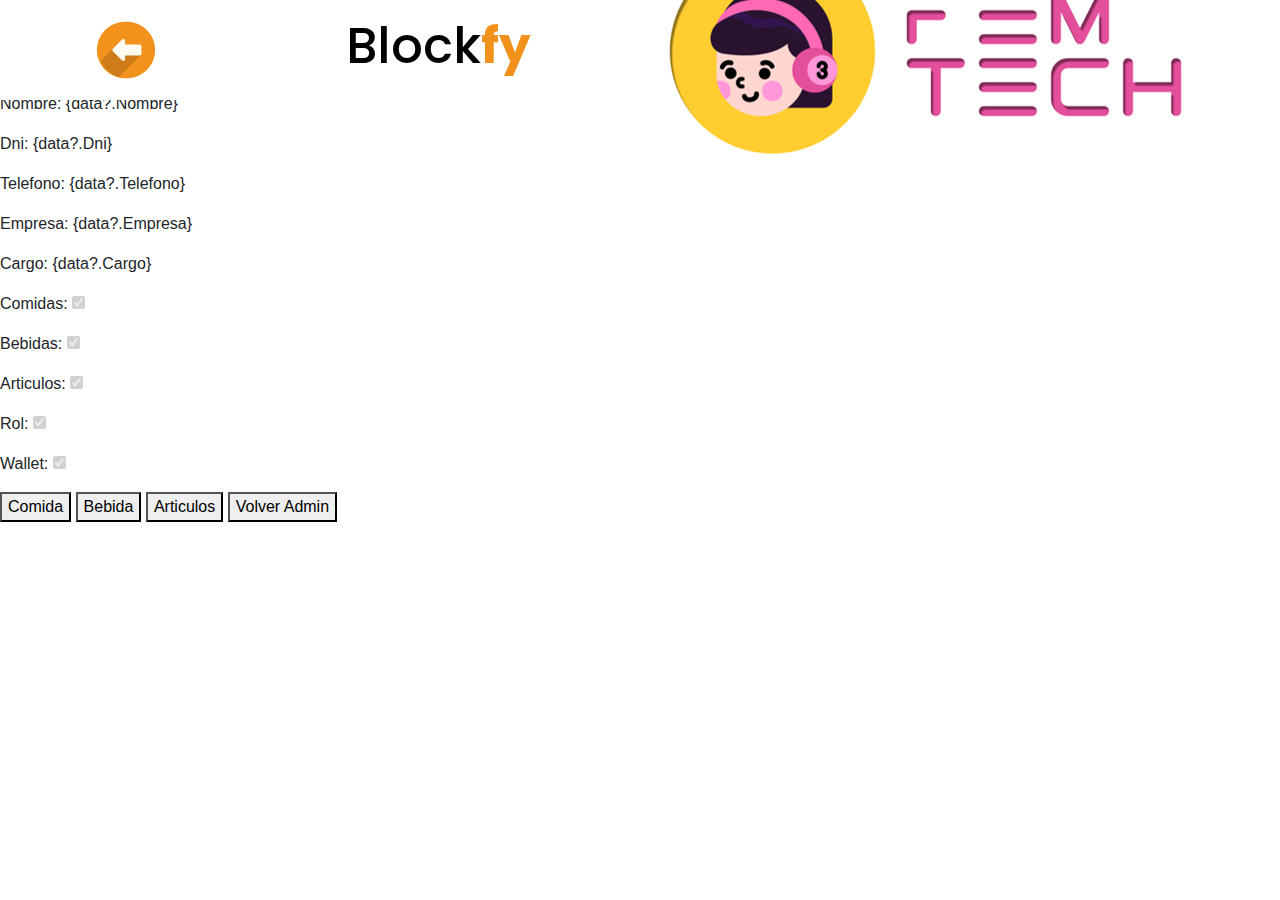
<file: administrador.html>
<!DOCTYPE html>
<html lang="en">
  <head>
    <meta name="viewport" content="width=device-width, initial-scale=1.0">
    <meta charset="utf-8">
    <meta name="viewport" content="width=device-width, initial-scale=1">
    <title>Document</title>
    <link rel="stylesheet" href="assets/css/style.css" />
    <link href="https://fonts.googleapis.com/css2?family=Poppins:ital,wght@0,100;0,200;0,300;0,400;0,500;0,600;0,700;0,800;0,900;1,100;1,200;1,300;1,400;1,500;1,600;1,700;1,800;1,900&display=swap" rel="stylesheet" />
    <link href="https://fonts.googleapis.com/css?family=Kumbh Sans" rel="stylesheet" />
    <link rel="stylesheet" href="https://maxcdn.bootstrapcdn.com/bootstrap/4.0.0-alpha.2/css/bootstrap.min.css" />
    <link rel="preconnect" href="https://fonts.googleapis.com">
    <link rel="preconnect" href="https://fonts.gstatic.com" crossorigin>
    <link href="https://fonts.googleapis.com/css2?family=Poppins:ital,wght@0,100;0,200;0,300;0,400;0,500;0,600;0,700;0,800;1,200;1,300;1,400;1,500;1,600;1,700&display=swap" rel="stylesheet">
    <link rel="stylesheet" href="https://cdn.jsdelivr.net/npm/bootstrap-icons@1.10.5/font/bootstrap-icons.css">
</head>
  <body>
    <nav class="header">
      <div class="flechab">
        <a href="index.html">
        <img src="assets/img/flecha.png"></img>
     </a>
    </div>
     <div>
        <a href="#">
          <h1>Block<span>fy</span></h1>
        </a>
    </div>
    <div class="techf">
      <img src="assets/img/FEMTECH-LOGO-RELIEVE-FINAL.png" alt="">
    </div>
  </nav>
    <div class="tab-content" id="nav-tabContent">
      <div class="tab-pane fade show active" id="nav-home" role="tabpanel" aria-labelledby="nav-home-tab"></div>
      <div class="tab-pane fade" id="nav-profile" role="tabpanel" aria-labelledby="nav-profile-tab"></div>
      <div class="tab-pane fade" id="nav-contact" role="tabpanel" aria-labelledby="nav-contact-tab"></div>
    </div>
  </div>
        <section class="admin">
            <form onSubmit={handleSubmit}>
            <label>DNI</label>
            <br />
            <input placeholder="DNI*" type="text" name="dni" required />
            <br />
            <button type="submit">Buscar</button>
            </form>
            <p>Nombre: {data?.Nombre} </p>
            <p>Dni: {data?.Dni} </p>
            <p>Telefono: {data?.Telefono} </p>
            <p>Empresa: {data?.Empresa} </p>
            <p>Cargo: {data?.Cargo} </p>
            <p>
            Comidas: <input name=".." type="checkbox" disabled checked={data?.Comidas} />
            </p>
            <p>
            Bebidas: <input name=".." type="checkbox" disabled checked={data?.Bebidas} />
            </p>
            <p>
            Articulos: <input name=".." type="checkbox" disabled checked={data?.Articulos} />
            </p>
            <p>
            Rol: <input name=".." type="checkbox" disabled checked={data?.Articulos} />
            </p>
            <p>
            Wallet: <input name=".." type="checkbox" disabled checked={data?.Articulos} />
            </p>
            <button onClick={handlerComida}>Comida</button>
            <button onClick={handlerBebida}>Bebida</button>
            <button onClick={handlerArticulos}>Articulos</button>
            <button onClick={handlerArticulos}>Volver Admin</button>
        </section>
    </body>
</file>
<file: assets/css/style.css>
@import url("https://fonts.googleapis.com/css2?family=Montserrat:wght@300;400;500;600&amp;display=swap");
@import url("https://fonts.googleapis.com/css2?family=EB+Garamond:ital,wght@0,400;0,500;0,600;1,400;1,500;1,600&amp;display=swap");
:root {
  --body-color: #2c2d2a;
  --savanna-bg: #e9bf8b;
  --beach-bg: #e7dfcf;
  --glacier-bg: #b6d6c8;
  --coral-bg: #e86357;
  --arrow-fill: #333231;
  --body-font: sans-serif;
  --italic-font: serif;
  --height: calc(80vh - 50px);
  --width: 850px;
}
* {
  box-sizing: border-box;
  outline: none;   
 
}
img {
  max-width: 100%;
}
a {
  text-decoration: none;
  color: var(--body-color);
}
h1,
h2,
h3 {
  margin: 0;
}
body {
  font-family: var(--body-font);
  color: var(--body-color);
  padding: 0;
  margin: 0;
  overflow-x: hidden;

}

.logo {
  width: 116px;
}
/*-------------------------------------header Nav---------------------------------------*/
.header {
  display: flex;
  align-items: center;
  justify-content: space-around;
  height: 100px;
  width: 100%;
  white-space: nowrap;
  flex-shrink: 0;
  font-weight:300;
  font-size: 15px;
  position: sticky;
  top: 0;
  left: 0;
  position: fixed;
  background-color: #fff;
  z-index: 6;
  font-family: 'Poppins', sans-serif;
}
.header a {
  color: black !important;
  display: flex;
}
.header span {
  color: #f2921d !important;
  font-weight: bold;
  font-family: 'Poppins', sans-serif;
  margin-right: 20px;
}
.header h1 {
  font-weight:500 !important;
  font-family: 'Poppins', sans-serif;
  font-size: 30px;
  color: black !important;
  width: 130px;
  
}

.header h1 {
  font-size: 50px !important;
  font-family: "poppins";
  font-weight: 300;
}

.botonContacto {
  display: flex;
  align-items: center;
  justify-content: center;
  border: 1px solid rgb(242,134,04);
  border-color: 1px solid rgb(242,134,04);
  width: 120px;
  height: 40px;
  background-color: rgb(242,134,04) !important;
  background: white;
  color: white ;
  padding: 10px 0px;
  border-radius: 12px;
}
/*-------------------
Seccion slide
-----------------------*/
.slide {
  display: flex;
  justify-content: center;
  align-items: center;
  flex-direction: column;
}
/*-------------------
seccion login
-----------------------*/
.login-container button , .registro button{
  border: 1px solid rgb(242,134,04);
  border-color: 1px solid rgb(242,134,04);
  margin:20px;
  width: 130px;
  height: 30px;
  background-color: rgb(242,134,04) !important;
  background: white;
  color: white ;
  padding: 10px 0px;
  border-radius: 8px;
  text-align: center;
  display: flex;
  justify-content: center;
  align-items: center;
}
.login-container a {
  display: flex;
  justify-content: space-around;
  margin-top: 10px;
}
.login-container h2 {
  display: flex;
  justify-content: center;
}
.login-container input , .registro input {
  margin: 30px 10px;
  border-bottom: 1px solid rgb(242,134,04);
  border-left: none;
  border-right: none;
  border-top: none;
}
/*-------------------
Registro 
-----------------------*/



/*------------------------------------------------------------------------------------------------------------------------------
media queri
----------------------------------------------------------------------------------------------------------------------------------*/

/* Estilos generales para dispositivos móviles */

@media (min-width: 340px) and (max-width: 820px) {
  .header {
    display: flex;
    justify-content: space-around;
    align-items: center;
    width: 100% !important;
  }
  .header div a {
    margin: 0px !important;
  }
  .header span {
    margin: 0px;
  }
  .header h1 {
    width: 100% !important;
    font-size: 50px !important;
    margin-left: 5px;
  }
  .flechab {
    width: 100px;
  }
  .techf{
    display: flex;
    justify-content: flex-start;
    align-items: center;
    width: 100%;
    margin-left: 5px;
  }
  .techf img{
    width: 130px;
  }
  .botonContacto {
    
  }
  .slide button {
    margin: 20px 0px;
  }
  .slide {
    margin-top: 100px;
    margin-bottom: 10px;
    text-align: center;
    margin-left:10px;
    margin-right: 10px;
  }
  .slide p {
    text-align: justify;
  }
  .slide h1 {
    color: #f2921d;
    width: 100%;
    font-size: 30px;
  }
  .slide h2 {
    text-align: justify;
    font-size: 25px;
  }
  .slide button {
    width: 200px;
  }
  .login-container{
    margin-top: 150px;
    display: flex;
    align-items: center;
    justify-content: center;
  }
  .login form{
    display: flex;
    align-items: center;
    justify-content: center;
    flex-direction: column;
  }
  .registro {
    margin-top: 150px;
    display: flex;
    flex-direction: column;
    justify-content: center;
    align-items: center;
  }
  .registro button {
    margin: 0px !important;
    margin-top: 30px;
    width: 100%;
  }
  .form-group , .form-row{
    display: flex;
    flex-direction: column;
    justify-content: center;
    align-items: center;
    width: 100%;
  }
  .form-group {
    display: flex;
    flex-direction: column;
    padding: 0px 15px;
  }
  .form-group input {
    margin: 0px;
  }
  #inputState {
    width: 55px;
    height: 30px;
    padding: 0px;
    border-bottom: 1px #f2921d solid ;
    border-top: none;
    border-right: none;
    border-left: none;
  }
  .cel input {
    width: 70%;
  }
  .cel{
    display: flex;
    height: 50px;
    flex-wrap: wrap;
    text-align: center;
    align-items: center;
    justify-content: flex-start;
    margin-top: 0px;
  }
  .cel label {
    margin: 0px !important;
  }
  .cel select {
    border-bottom: none !important;
  }
  .admin {
    margin-top: 150px;
    display: flex;
    justify-content: center;
    align-items: center;
    flex-direction: column;
  }
  .admin button {
    display: flex;
    flex-direction: column;
    text-align: center;
    justify-content: center;
    align-items: center;
    border: 1px solid rgb(242,134,04);
    border-color: 1px solid rgb(242,134,04);
    margin:20px;
    width: 130px;
    height: 30px;
    background-color: rgb(242,134,04) !important;
    background: white;
    color: white ;
    padding: 10px 0px;
    border-radius: 8px;
  }
  .admin form {
    display: flex;
    justify-content: center;
    align-items: center;
    text-align: center;
    flex-direction: column;
  }
  .admin form input {
    width: 150px;
    height: 30px;
    padding: 0px;
    border-bottom: 1px #f2921d solid ;
    border-top: none;
    border-right: none;
    border-left: none;
  }
  .nft {
    display: flex;
    flex-direction: column;
    align-items:center;
    justify-content: center;
  }
  .nft img {
    width: 450px !important;
    padding: 25px;
  }
  .nft button {
    margin: 20px 0px;
  }
  .nft {
    margin: 100px 0px;
  }
  .nft h1{
    width: 100%;
    text-align: center;
  }
  .footer {
    display: flex;
  }
  .footer img {
    display: flex;
    flex-wrap: wrap;
    height: 30px;
    margin: 0px 5px;
  }
}
</file>
